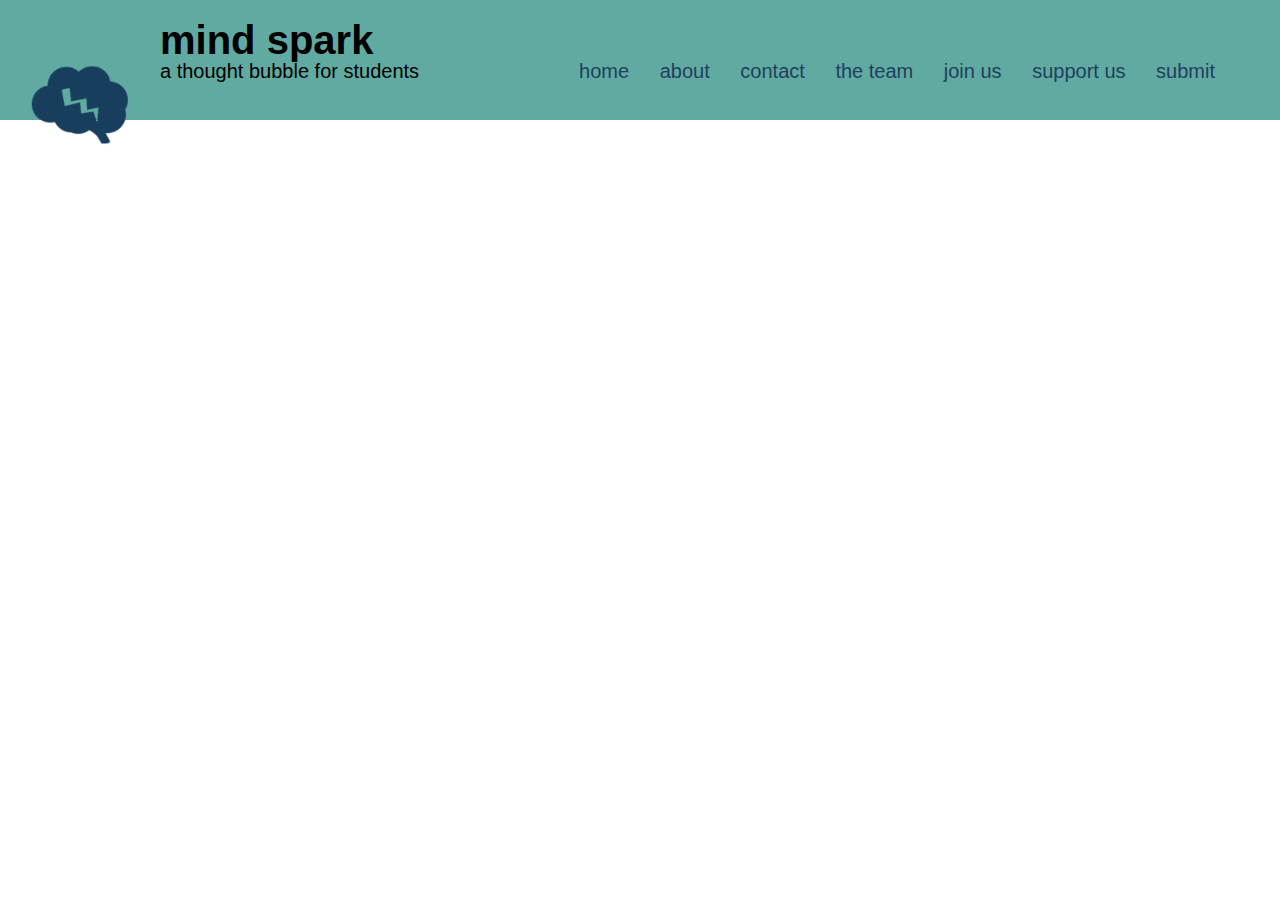
<file: header.html>
<DOCTYPE html>
<html>

<head>
  <link href="/css/style.css" rel="stylesheet" type="text/css" />
  <script src="https://ajax.googleapis.com/ajax/libs/jquery/3.3.1/jquery.min.js"></script> 
</head>

<body>
  <!-- header -->
<div id="header">

  <div class="name">
   <div class="logo"><img src="svgs/logo.svg"/></div>
  
    <div class="mission">
      <h1>Mind Spark</h1>
      <p>a thought bubble for students</p>
    </div>
  </div>

  <div class="menu">
    <a href="/">home</a>
    <a href="/about">about</a>
    <a href="">contact</a>
    <a href="/team.html">the team</a>
    <a href="/join.html">join us</a>
    <a href="/support.html">support us</a>
    <a href="/submit.html">submit</a>
  </div>

</div>



</body>

</html>
</file>
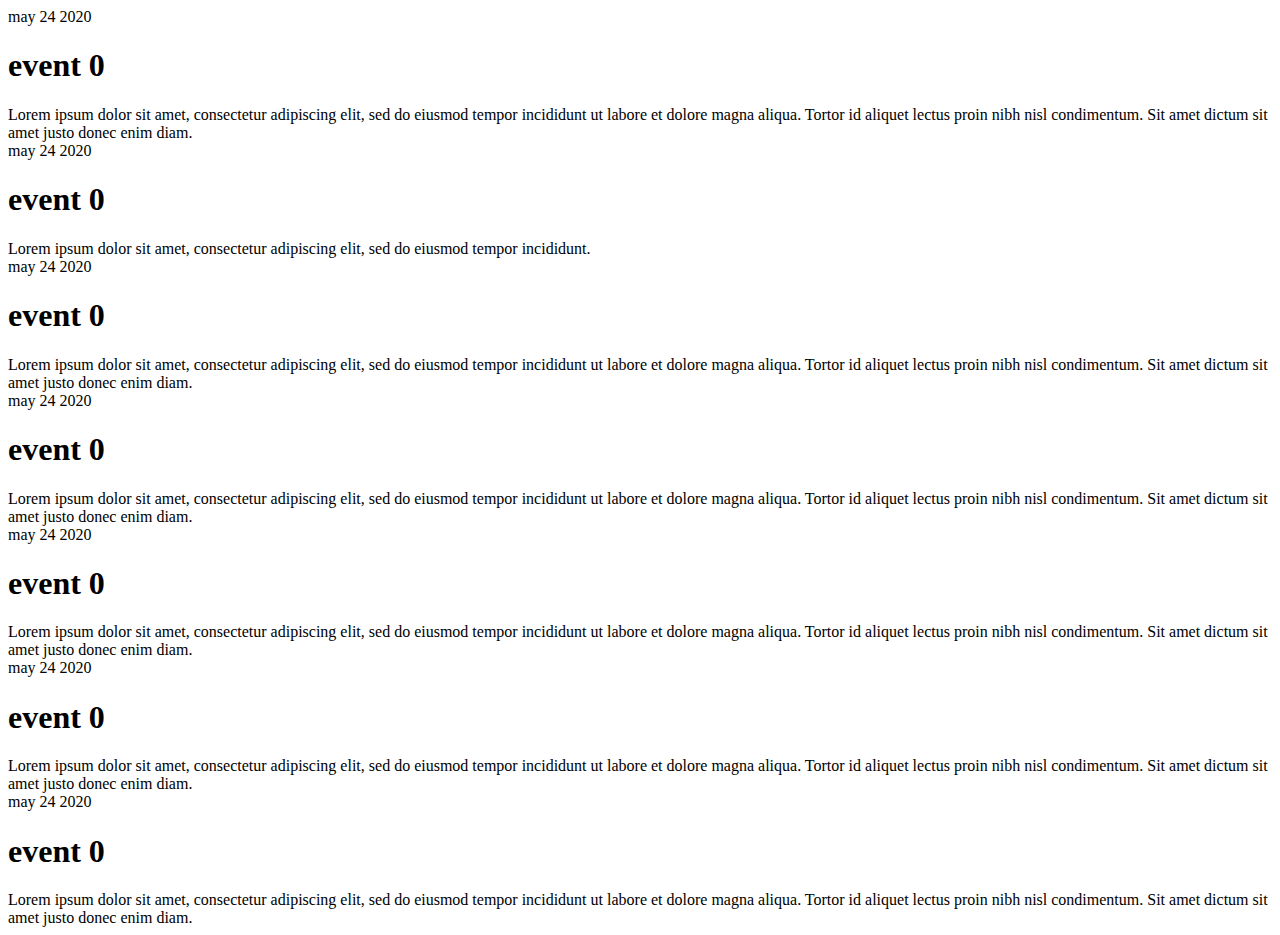
<file: timeline.html>
<!DOCTYPE html>
<html>
  <head>

    
  </head>
  <body>

    <div class="carousel">

      <div class="ewrapper">
        <div class="date">may 24 2020</div>
        <div class="event"></div>
       
          <div class="desc">
            <h1>event 0</h1>
          Lorem ipsum dolor sit amet, consectetur adipiscing elit, sed do eiusmod tempor incididunt ut labore et dolore magna aliqua. Tortor id aliquet lectus proin nibh nisl condimentum. Sit amet dictum sit amet justo donec enim diam.
          </div>

      </div>

     <div class="ewrapper">
        <div class="date">may 24 2020</div>
        <div class="event"></div>
       
          <div class="desc">
            <h1>event 0</h1>
          Lorem ipsum dolor sit amet, consectetur adipiscing elit, sed do eiusmod tempor incididunt.
          </div>

      </div>

      <div class="ewrapper">
        <div class="date">may 24 2020</div>
        <div class="event"></div>
       
          <div class="desc">
            <h1>event 0</h1>
          Lorem ipsum dolor sit amet, consectetur adipiscing elit, sed do eiusmod tempor incididunt ut labore et dolore magna aliqua. Tortor id aliquet lectus proin nibh nisl condimentum. Sit amet dictum sit amet justo donec enim diam.
          </div>

      </div>

      <div class="ewrapper">
        <div class="date">may 24 2020</div>
        <div class="event"></div>
       
          <div class="desc">
            <h1>event 0</h1>
          Lorem ipsum dolor sit amet, consectetur adipiscing elit, sed do eiusmod tempor incididunt ut labore et dolore magna aliqua. Tortor id aliquet lectus proin nibh nisl condimentum. Sit amet dictum sit amet justo donec enim diam.
          </div>

      </div>

      <div class="ewrapper">
        <div class="date">may 24 2020</div>
        <div class="event"></div>
       
          <div class="desc">
            <h1>event 0</h1>
          Lorem ipsum dolor sit amet, consectetur adipiscing elit, sed do eiusmod tempor incididunt ut labore et dolore magna aliqua. Tortor id aliquet lectus proin nibh nisl condimentum. Sit amet dictum sit amet justo donec enim diam.
          </div>

      </div>

      <div class="ewrapper">
        <div class="date">may 24 2020</div>
        <div class="event"></div>
       
          <div class="desc">
            <h1>event 0</h1>
          Lorem ipsum dolor sit amet, consectetur adipiscing elit, sed do eiusmod tempor incididunt ut labore et dolore magna aliqua. Tortor id aliquet lectus proin nibh nisl condimentum. Sit amet dictum sit amet justo donec enim diam.
          </div>

      </div>

      <div class="ewrapper">
        <div class="date">may 24 2020</div>
        <div class="event"></div>
       
          <div class="desc">
            <h1>event 0</h1>
          Lorem ipsum dolor sit amet, consectetur adipiscing elit, sed do eiusmod tempor incididunt ut labore et dolore magna aliqua. Tortor id aliquet lectus proin nibh nisl condimentum. Sit amet dictum sit amet justo donec enim diam.
          </div>

      </div>

      
      
    </div>

  </body>

</html>
</file>
<file: css/style.css>
@import "animations.css";
@import "mediaqueries.css";

body {
  font-family:'Source Sans Pro', sans-serif;
  margin:0;
  font-size:20px;
  -moz-osx-font-smoothing:grayscale;
  -webkit-font-smoothing:antialiased;
  font-smoothing:antialiased;
  animation:fadein 2s;
  -moz-animation:fadein 2s; 
  -webkit-animation:fadein 2s; 
  -o-animation:fadein 2s; 
  display:flexbox;
  flex-direction:column;
  height:100%;
  overflow-x:hidden;
  overflow-y:hidden;
}

:root {
  --yellow:#f3d266;
  --blue:#1f405e;
  --teal:#60aaa1;
}

/* tooltips */
#s-m-t-tooltip {
    position:absolute;
    padding:10px;
    margin-top:30px;
    background-color:#f6f6f6; 
    font-family:'Karla', sans-serif;
    font-size:0.9em;
    font-style:italic;
    text-transform:lowercase;
    text-align:center;
    border-radius:5px;
    letter-spacing:0.5px;
    box-shadow:5px 5px 0 0 var(--yellow);
    z-index:999999;
}

/* selection */
::-moz-selection { background:rgb(243, 210, 102, 0.7)); color:#222; }
::selection { background:rgb(243, 210, 102, 0.7); color:#222; }

/* scrollbar */
::-webkit-scrollbar {width:20px;background:var(--yellow);}
::-webkit-scrollbar-thumb {background:var(--blue);border-radius:10px;}
::-moz-scrollbar {width:20px;background:var(--yellow);}
::-moz-scrollbar-thumb {background:var(--blue);border-radius:10px;}


a {
  text-decoration:none;
  color:var(--blue);
  -webkit-transition:0.4s ease-in;
  -moz-transition:0.4s ease-in;
  -o-transition:0.4s ease-in;
}

a:hover {
  color:var(--blue);
  text-decoration:none;
  cursor:pointer;
  -webkit-transition:0.4s ease-in;
  -moz-transition:0.4s ease-in;
  -o-transition:0.4s ease-in;
}

h1 {
  font-family:'Karla', sans-serif;
}

h2 {
  font-style:italic;
  margin:0.5em;
  padding:0;
}

pre {
  background:#f6f6f6;
  border-radius:1em;
  padding:1em;
  font-family:'Source Sans Pro', sans-serif;
  font-size:0.8em;
}

button {
  border-radius:5px;
  border:none;
  padding:0.5em;
  font-family:'Karla', sans-serif;
  text-transform:lowercase;
  transition:ease-in 0.4s;
}

button:focus {
  outline:none;
}

button:hover {
  transition:ease-in 0.4s;
  cursor:pointer;
}

.zigzag {
  display:inline-block;
}

.zig, .zag {
  border: none;
  height: 30px;
  margin:-5px 0;
  width:100%;
}

.zig{
  background: linear-gradient(-135deg, #fff 20px, rgba(0, 0, 0, 0) 0) 0 5px, linear-gradient(135deg, #fff 20px, rgba(0, 0, 0, 0) 0) 0 5px;
  background-color: rgba(0, 0, 0, 0);
  background-position: center bottom;
  background-repeat: repeat-x;
  background-size: 20px 40px;
  z-index: 100;
  position: relative;
}

.zag {
  background: linear-gradient(-135deg, var(--teal) 20px, rgba(0, 0, 0, 0) 0) 0 5px, linear-gradient(135deg, var(--teal) 20px,transparent 0) 0 5px;
  background-color: rgba(0, 0, 0, 0);
  background-position: center bottom;
  background-repeat: repeat-x;
  background-size: 20px 40px;
  z-index: 50;
  margin-top: -28px;
}


/* header */
.menu {
  float:right;
  margin-right:60px;
  font-family:'Karla', sans-serif;
  margin-top:2em;
}

.menu a {
  margin-right:25px;
  display:inline-block;
}

.menu a:after {
  content:'';
  height:3.5px;
  width:0;
  background:var(--yellow);
  display:block;
  margin-bottom:-1px;
  transition:width 0.5s;
}

.menu a:hover:after {
  width:100%;
}

.active a:after {
  content:'';
  height:3.5px;
  width:100%;
  background:var(--yellow);
  display:block;
  margin-bottom:-1px;
}

#header {
  height:4em;
  transition:ease-in 0.4s;
}

#header {
  position:fixed;
  top:0;
  left:0;
  width:100vw;
  background:var(--teal);
  padding:1em;
  z-index:9999999;
}

#header .logo {
  position:absolute;
  top:0.25em;
  left:-1em;
}

.logo img {
  width:10em;
  height:10em;
  /*border:1px solid #eee;*/
}

#header .mission {
  float:left;
  margin-left:7em;
  text-transform:lowercase;
}

#header h1 {
  margin:0.5em 0;
  line-height:0;
}

#header p {
  display:block;
  margin:0;
}

/* footer */
#footer {
  position:relative;
  background:var(--teal);
  padding:1em;
  text-align:center;
  font-family:'Karla', sans-serif;
  text-transform:lowercase;
  box-sizing:border-box;
}

#footer .triangle {
  position:absolute;
  left:0;
  width:0; 
  height:0; 
  margin:0;
}


#footer .el {
  position:absolute;
  left:0;
  background:skyblue;
  top:-50px;
  width:50px;
  height:50px;
}

.socials {
  line-height:300%;
  margin:1em;
}

.socials a {
  border-radius:50%;
  border:2px solid var(--yellow);
  background:transparent;
  font-size:1em;
  padding:0.5em;
  margin:0.25em;
}

.socials a:hover {
  background:var(--yellow);
}

.socials i {
  transition:0.4s ease-in;
  -webkit-transition:0.4s ease-in;
  -moz-transition:0.4s ease-in;
  -o-transition:0.4s ease-in;
}

.socials a:hover >  i {
  transform:scale(1.4);
  transition:0.4s ease-in;
  -webkit-transition:0.4s ease-in;
  -moz-transition:0.4s ease-in;
  -o-transition:0.4s ease-in;
}

/* email form */
#eform {
  background:#f6f6f6;
  position:fixed;
  /*
  top:50%;
  transform:translateY(-50%);
  */
  top:100%;
  padding:2vw 0;
  transform:translateY(-100%);
  left:calc(50% - 25vw);
  width:50vw;
  opacity:0;
  transition:ease-in 0.4s;
  z-index:9999999999;
  border-radius:10px;
  box-shadow:-20px 20px 0 0 var(--yellow);
}

#eform h1 {
  margin-left:1em;
}

#eform input {
  background:#fff!important;
}

.overlay {
  position:fixed;
  top:0;
  left:0;
  width:100%;
  width:100vw;
  height:100%;
  background:rgb(96, 170, 161, 0.6);
  opacity:0;
  transition:ease-in 0.4s;
  z-index:-1;
}

.close {
  position:absolute;
  top:-0.75em;
  right:-0.75em;
  background:var(--teal);
  border-radius:50%;
  text-align:center;
}

.close i {
  width:1em;
  height:1em;
  padding:1em;
  font-size:1em;
}

input:focus, textarea {
  outline:none;
}

input:focus, textarea:focus {
  box-shadow:0.25em 0.25em 0 0 var(--yellow);
  transition:ease-in 0.4s;
}

input[type=checkbox]:focus {
  box-shadow:none;
}

input, textarea {
  font-family:'Source Sans Pro', sans-serif;
  font-size:0.8em;
}

input, textarea, #editor {
  padding:1em;
  border-radius:1em;
  border:none;
  width:100%;
  box-sizing:border-box;
  transition:ease-in 0.4s;
}

textarea {
  resize:none;
  height:5em;
}

input[type=submit], .close {
  cursor:pointer;
  transition:ease-in 0.4s;
}

input[type=submit] {
  font-family:'Karla', sans-serif;
  text-transform:lowercase;
}

label {
  padding-bottom:5px;
  display:inline-block;
}

input[type=submit]:not(:disabled):hover {
  background:var(--teal);
  transition:ease-in 0.4s;
}

input[type=checkbox] {
  display:inline-block;
  width:auto;
}

.form-group {
  box-sizing:border-box;
  padding:0.5em 1.5em;
}

#eform .form-group {
  width:100%;
}

.radio-group input {
  width:auto;
  display:inline-block;
}

.radio-group label:hover {
  cursor:pointer;
}

.checkbox-group {
  margin:0;
}


/* scroll to top */
.scrollup {
  display:none;
  position:fixed;
  bottom:6vh;
  right:2vw;
  line-height:140%;
  background:var(--teal);
  opacity:0.8;
  border-radius:50%;
  padding:25px;
  width:30px;
  height:30px;
  text-align:center;
  border:2px solid var(--teal);
  transition:ease-in 0.4s;
  z-index:999;
}

.scrollup:hover {
  transition:ease-in 0.4s;
  border:2px solid var(--yellow);
  cursor:pointer;
  opacity:1;
}

.scrollup i {
  font-size:30px;
}

/* loading page */
#loader {
position: fixed;
top: 0;
left: 0;
right: 0;
bottom: 0;
width:100vw;
height:100vh;
background-color: var(--yellow);
z-index:9999999999;
}


.spinner {
  width:8em;
  height:8em;
  position:absolute;
  top:calc(50% - 4em);
  left:calc(50% - 4em);
  animation:flip 1.15s infinite ease-in-out;
}

.spinner img {
  width:8em;
  height:8em;
  text-align:center;
}

.loadbarwrap {
  background:#000;
}

.percentage {
  text-align:center;
  color: #fff;
  line-height: 30px;
  font-size : 15px;
}

.loader,
.percentage{
  height: 30px;
  max-width: 500px; 
  border-radius: 20px;
  font-weight: 300;
  position: absolute;  
  bottom: 0; 
  left: 0; 
  right: 0;
  margin : auto; 
}

.loader {
  border: 2px solid var(--teal);
  top:7em;
}

.percentage {
  top:8.75em;
}


.loader:after,
.percentage:after {
  content: "";
  display: block;
  width: 100%;
  height: 100%;
  position: absolute;
  left:0;
  top:7em;
}


.trackbar {
  width: 100%;
  height: 100%;
  border-radius: 20px;
  color: #fff;
  text-align: center;
  line-height: 30px;
  overflow: hidden;
  position: relative;
  opacity: 1;
  z-index:99999999999;
}

.loadbar {
  width: 0%;
  height: 100%;
  background:var(--teal);
  position: absolute;
  top:0;
  left: 0;
  /* 
  box-shadow: 0px 0px 14px 1px #008737; 
  animation: flicker 5s infinite;
  overflow: hidden;
  */
}
</file>
